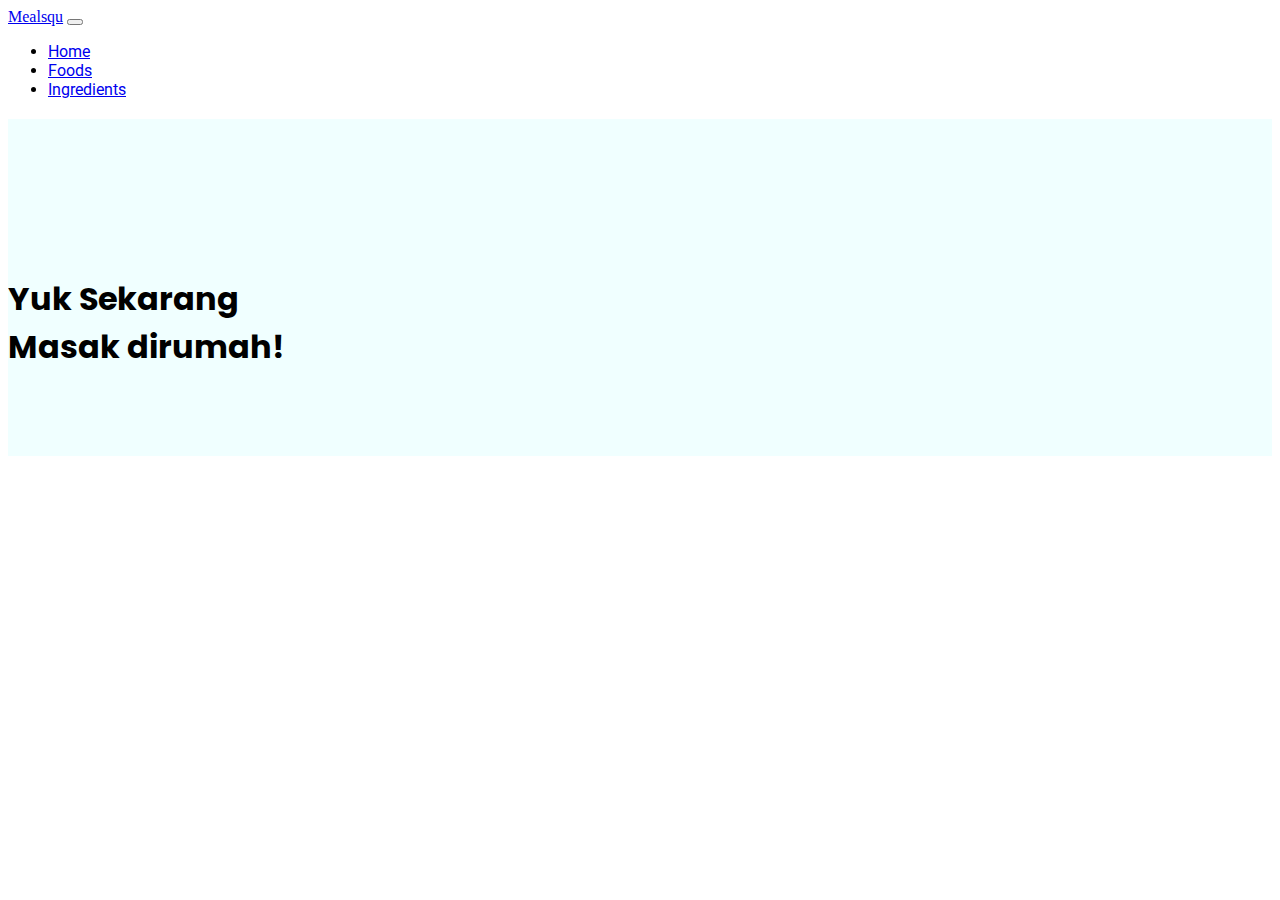
<file: index.html>
<html lang="en">

<head>
  <meta charset="UTF-8">
  <meta http-equiv="X-UA-Compatible" content="IE=edge">
  <meta name="viewport" content="width=device-width, initial-scale=1.0">
  <link href="https://cdn.jsdelivr.net/npm/bootstrap@5.2.0/dist/css/bootstrap.min.css" rel="stylesheet"
    integrity="sha384-gH2yIJqKdNHPEq0n4Mqa/HGKIhSkIHeL5AyhkYV8i59U5AR6csBvApHHNl/vI1Bx" crossorigin="anonymous">
  <link rel="preconnect" href="https://fonts.googleapis.com">
  <link rel="preconnect" href="https://fonts.gstatic.com" crossorigin>
  <link href="https://fonts.googleapis.com/css2?family=Poppins:wght@600&family=Roboto&display=swap" rel="stylesheet">
  <link rel="stylesheet" href="style.css">
  <script src="https://cdn.jsdelivr.net/npm/bootstrap@5.2.0/dist/js/bootstrap.bundle.min.js"
    integrity="sha384-A3rJD856KowSb7dwlZdYEkO39Gagi7vIsF0jrRAoQmDKKtQBHUuLZ9AsSv4jD4Xa" crossorigin="anonymous">
  </script>
  <title>mealsqu</title>
</head>

<body>
  <!-- navbar -->
  <div class="container-sm">
    <nav class="navbar navbar-expand-lg bg-light">
      <div class="container-fluid">
        <a class="navbar-brand" href="#">Mealsqu</a>
        <button class="navbar-toggler" type="button" data-bs-toggle="collapse" data-bs-target="#navbarNav"
          aria-controls="navbarNav" aria-expanded="false" aria-label="Toggle navigation">
          <span class="navbar-toggler-icon"></span>
        </button>
        <div class="collapse navbar-collapse justify-content-end" id="navbarNav">
          <ul class="navbar-nav">
            <li class="nav-item">
              <a class="nav-link" aria-current="page" href="#">Home</a>
            </li>
            <li class="nav-item">
              <a class="nav-link" href="#">Foods</a>
            </li>
            <li class="nav-item">
              <a class="nav-link" href="#">Ingredients</a>
            </li>
          </ul>
        </div>
      </div>
    </nav>
  </div>
  <!-- end navbar -->
  <!-- header -->
  <div class="container header mt-50">
    <div class="row">
      <div class="text-header">
        <h1 class="text-center">Yuk Sekarang <br> Masak dirumah!</h1>
      </div>
    </div>
  </div>
  <!-- end header -->
  <!-- category -->
  <div class="container category" id="category">
    <!-- <div class="category-item">
      <div class="category-image">
        <img src="assets/download.jpg" alt="">
      </div>
      <div class="category-name">
        <h3>beef</h3>
      </div>
    </div>

    <div class="category-item">
      <div class="category-image">
        <img src="assets/download.jpg" alt="">
      </div>
      <div class="category-name">
        <h3>beef</h3>
      </div>
    </div> -->
  </div>
  <!-- end category -->
</body>
<script src="https://code.jquery.com/jquery-3.6.0.js" integrity="sha256-H+K7U5CnXl1h5ywQfKtSj8PCmoN9aaq30gDh27Xc0jk="
  crossorigin="anonymous"></script>
<script src="script.js"></script>

</html>
</file>
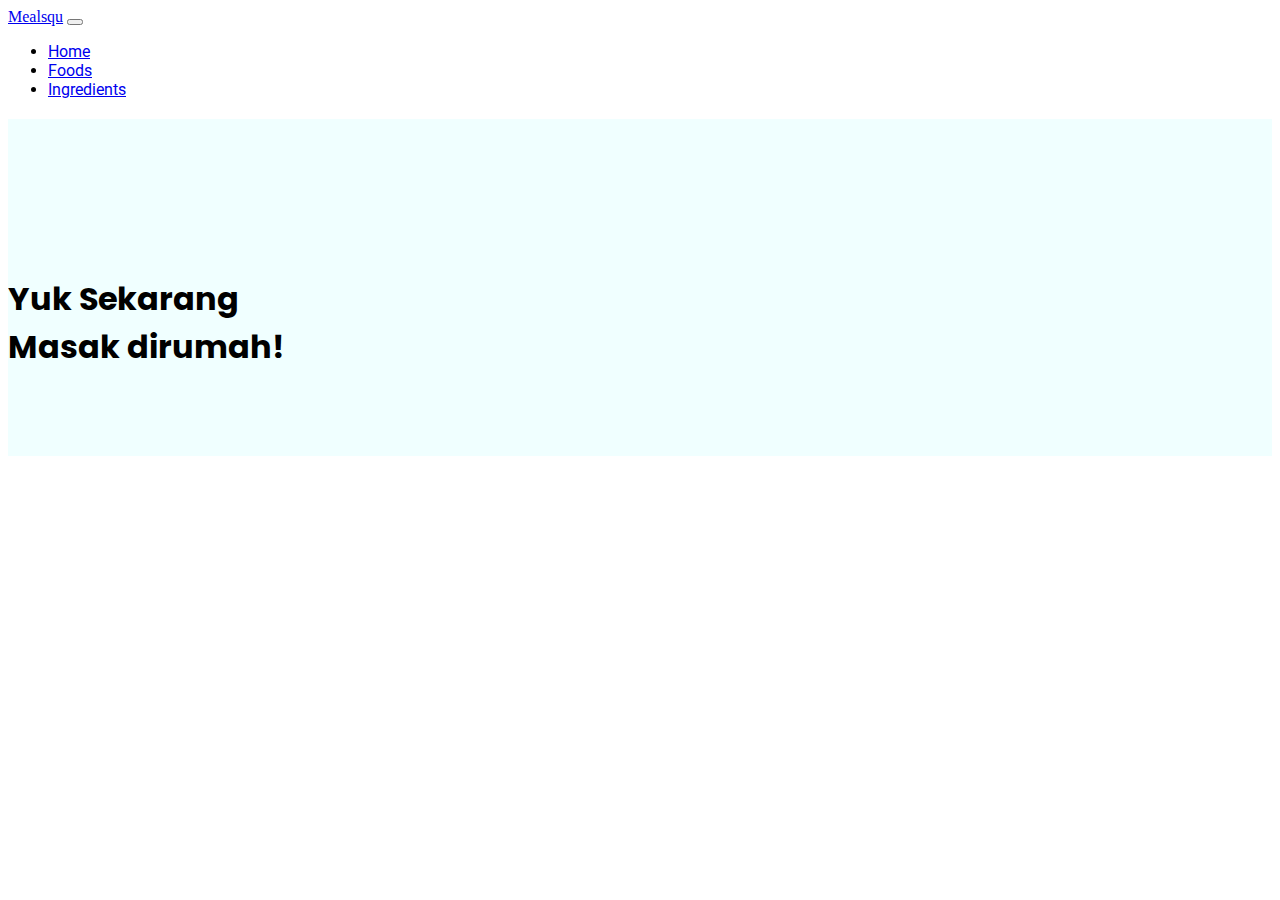
<file: categorydetails.html>
<html lang="en">

<head>
  <meta charset="UTF-8">
  <meta http-equiv="X-UA-Compatible" content="IE=edge">
  <meta name="viewport" content="width=device-width, initial-scale=1.0">
  <link href="https://cdn.jsdelivr.net/npm/bootstrap@5.2.0/dist/css/bootstrap.min.css" rel="stylesheet"
    integrity="sha384-gH2yIJqKdNHPEq0n4Mqa/HGKIhSkIHeL5AyhkYV8i59U5AR6csBvApHHNl/vI1Bx" crossorigin="anonymous">
  <link rel="preconnect" href="https://fonts.googleapis.com">
  <link rel="preconnect" href="https://fonts.gstatic.com" crossorigin>
  <link href="https://fonts.googleapis.com/css2?family=Poppins:wght@600&family=Roboto&display=swap" rel="stylesheet">
  <link rel="stylesheet" href="style.css">
  <script src="https://cdn.jsdelivr.net/npm/bootstrap@5.2.0/dist/js/bootstrap.bundle.min.js"
    integrity="sha384-A3rJD856KowSb7dwlZdYEkO39Gagi7vIsF0jrRAoQmDKKtQBHUuLZ9AsSv4jD4Xa" crossorigin="anonymous">
  </script>
  <title>mealsqu</title>
</head>

<body>
  <!-- navbar -->
  <div class="container-sm">
    <nav class="navbar navbar-expand-lg bg-light">
      <div class="container-fluid">
        <a class="navbar-brand" href="#">Mealsqu</a>
        <button class="navbar-toggler" type="button" data-bs-toggle="collapse" data-bs-target="#navbarNav"
          aria-controls="navbarNav" aria-expanded="false" aria-label="Toggle navigation">
          <span class="navbar-toggler-icon"></span>
        </button>
        <div class="collapse navbar-collapse justify-content-end" id="navbarNav">
          <ul class="navbar-nav">
            <li class="nav-item">
              <a class="nav-link" aria-current="page" href="#">Home</a>
            </li>
            <li class="nav-item">
              <a class="nav-link" href="#">Foods</a>
            </li>
            <li class="nav-item">
              <a class="nav-link" href="#">Ingredients</a>
            </li>
          </ul>
        </div>
      </div>
    </nav>
  </div>
  <!-- end navbar -->
  <!-- header -->
  <div class="container header mt-50">
    <div class="row">
      <div class="text-header">
        <h1 class="text-center">Yuk Sekarang <br> Masak dirumah!</h1>
      </div>
    </div>
  </div>
  <!-- end header -->
  <!-- meal -->
  <div class="container meal" id="meal">
    <!-- <div class="meal-item">
      <div class="meal-image">
        <img src="assets/download.jpg" alt="">
      </div>
      <div class="meal-name">
        <h3>beef</h3>
      </div>
    </div>

    <div class="meal-item">
      <div class="meal-image">
        <img src="assets/download.jpg" alt="">
      </div>
      <div class="meal-name">
        <h3>beef</h3>
      </div>
    </div> -->
  </div>
  <!-- end meal -->
</body>
<script src="https://code.jquery.com/jquery-3.6.0.js" integrity="sha256-H+K7U5CnXl1h5ywQfKtSj8PCmoN9aaq30gDh27Xc0jk="
  crossorigin="anonymous"></script>
<script src="script.js"></script>

</html>
</file>
<file: style.css>
.navbar-nav {
  color: black;
  font-family: "Roboto", sans-serif;
}

.header {
  background-color: azure;
  margin-top: 20px;
  padding-bottom: 5%;
}

.text-header {
  justify-content: center;
  padding-top: 15vh;
  font-family: "Poppins", sans-serif;
}

.category {
  display: grid;
  grid-template-columns: repeat(auto-fit, minmax(30rem, 1fr));
  gap: 2rem;
}

.category .category-item {
  text-align: center;
  font-family: "Roboto", sans-serif;
  padding: 3rem 2rem;
  box-shadow: 0 0.5rem 1rem rgba(0, 0, 0, 0.1);
  outline-offset: 1.5rem;
  cursor: pointer;
}
.category .category-item category-image {
  height: 25rem;
}

.category .meal-item {
  text-align: center;
  font-family: "Roboto", sans-serif;
  padding: 3rem 2rem;
  box-shadow: 0 0.5rem 1rem rgba(0, 0, 0, 0.1);
  outline-offset: 1.5rem;
  cursor: pointer;
}
</file>
